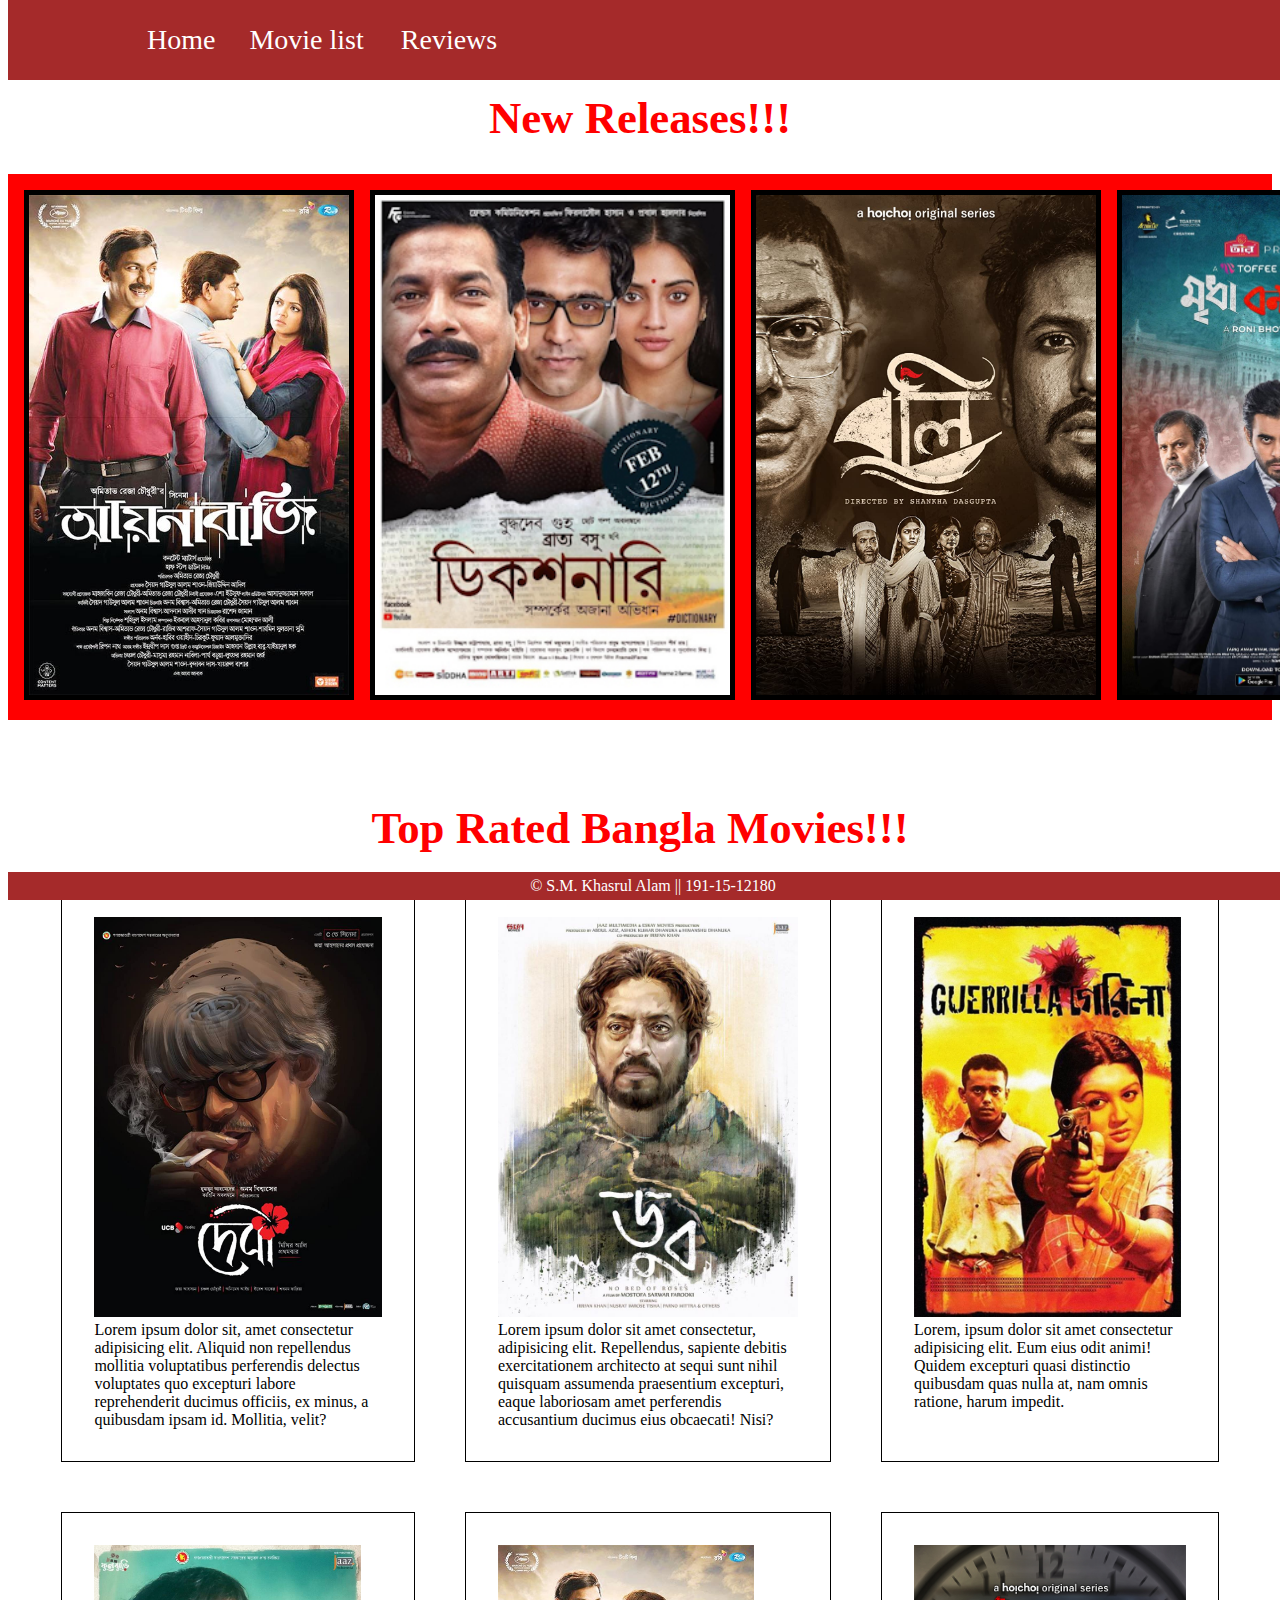
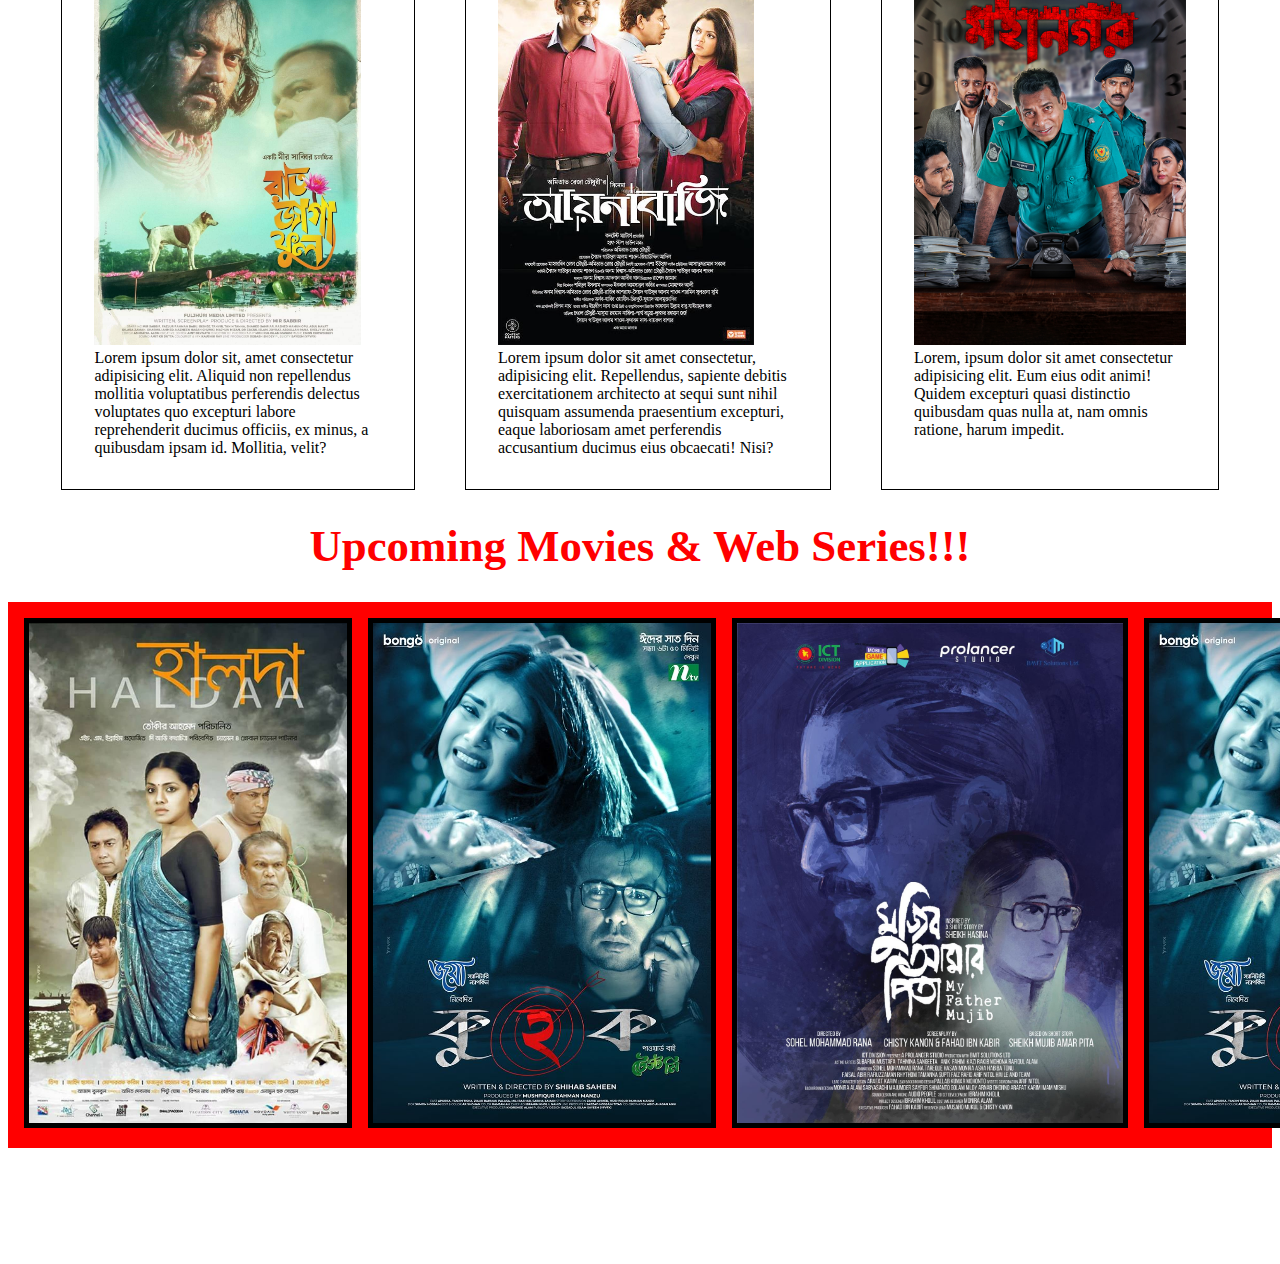
<file: index.html>
<!DOCTYPE html>
<html lang="eng">
  <head>
    <title>Bangla Movies</title>
    <link rel="stylesheet" href="style.css" />
  </head>
  <body>
    <div class="header">
      <ul>
        <li><a href="index.html">Home</a></li>
        <li><a href="top movies.html">Movie list </a></li>
        <li><a href="review.html">Reviews</a></li>
      </ul>
    </div>

    <div class="New_releases">
      <br />
      <br />
      <br />
      <h1 style="text-align: center; color: red; font-size: 2.8em">
        New Releases!!!
      </h1>
      <div class="up_body">
        <div class="u1">
          <img src=".\poster\ayna.jpg" alt="Ayna" />
        </div>
        <div class="u2">
          <img src=".\poster\Dictionary.jpg" alt="kuhok" />
        </div>
        <div class="u3">
          <img src=".\poster\boli.jpg" alt="mujib" />
        </div>
        <div class="u4">
          <img src=".\poster\mridha.jpg" alt="tramoing" />
        </div>
        <div class="u5">
          <img src=".\poster\rat.jpg" alt="bir" />
        </div>
      </div>
    </div>

    <div class="top_rated">
      <h1 style="text-align: center; color: red; font-size: 2.8em">
        <br />
        Top Rated Bangla Movies!!!
      </h1>
      <div class="body">
        <div class="m1">
          <img src=".\poster\Debii.jpg" alt="Debi" />
          Lorem ipsum dolor sit, amet consectetur adipisicing elit. Aliquid non
          repellendus mollitia voluptatibus perferendis delectus voluptates quo
          excepturi labore reprehenderit ducimus officiis, ex minus, a quibusdam
          ipsam id. Mollitia, velit?
        </div>
        <div class="m2">
          <img src=".\poster\doob.jpg" alt="Doob" />
          Lorem ipsum dolor sit amet consectetur, adipisicing elit. Repellendus,
          sapiente debitis exercitationem architecto at sequi sunt nihil
          quisquam assumenda praesentium excepturi, eaque laboriosam amet
          perferendis accusantium ducimus eius obcaecati! Nisi?
        </div>
        <div class="m3">
          <img src=".\poster\gerila.jpg" alt="Gerila" />
          Lorem, ipsum dolor sit amet consectetur adipisicing elit. Eum eius
          odit animi! Quidem excepturi quasi distinctio quibusdam quas nulla at,
          nam omnis ratione, harum impedit.
        </div>
        <div class="m1">
          <img src=".\poster\rat.jpg" alt="rat" />
          Lorem ipsum dolor sit, amet consectetur adipisicing elit. Aliquid non
          repellendus mollitia voluptatibus perferendis delectus voluptates quo
          excepturi labore reprehenderit ducimus officiis, ex minus, a quibusdam
          ipsam id. Mollitia, velit?
        </div>
        <div class="m2">
          <img src=".\poster\ayna.jpg" alt="Doob" />
          Lorem ipsum dolor sit amet consectetur, adipisicing elit. Repellendus,
          sapiente debitis exercitationem architecto at sequi sunt nihil
          quisquam assumenda praesentium excepturi, eaque laboriosam amet
          perferendis accusantium ducimus eius obcaecati! Nisi?
        </div>
        <div class="m3">
          <img src=".\poster\mohanogor.jpg" alt="Gerila" />
          Lorem, ipsum dolor sit amet consectetur adipisicing elit. Eum eius
          odit animi! Quidem excepturi quasi distinctio quibusdam quas nulla at,
          nam omnis ratione, harum impedit.
        </div>
      </div>
    </div>

    <div class="upcoming">
      <h1 style="text-align: center; color: red; font-size: 2.8em">
        Upcoming Movies & Web Series!!!
      </h1>
      <div class="up_body">
        <div class="u1">
          <img src=".\poster\halda.jpg" alt="jago bahe" />
        </div>
        <div class="u2">
          <img src=".\poster\kuhok.jpg" alt="kuhok" />
        </div>
        <div class="u3">
          <img src=".\poster\mujib.jpg" alt="mujib" />
        </div>
        <div class="u4">
          <img src=".\poster\kuhok.jpg" alt="kuhok" />
        </div>
        <div class="u5">
          <img src=".\poster\bir.jpg" alt="bir" />
        </div>
      </div>
    </div>

    <br />
    <br />
    <br />
    <br />
    <br />
    <br />

   <div class="footer">&copy S.M. Khasrul Alam || 191-15-12180</191-15-12180></div>
  </body>
</html>
</file>
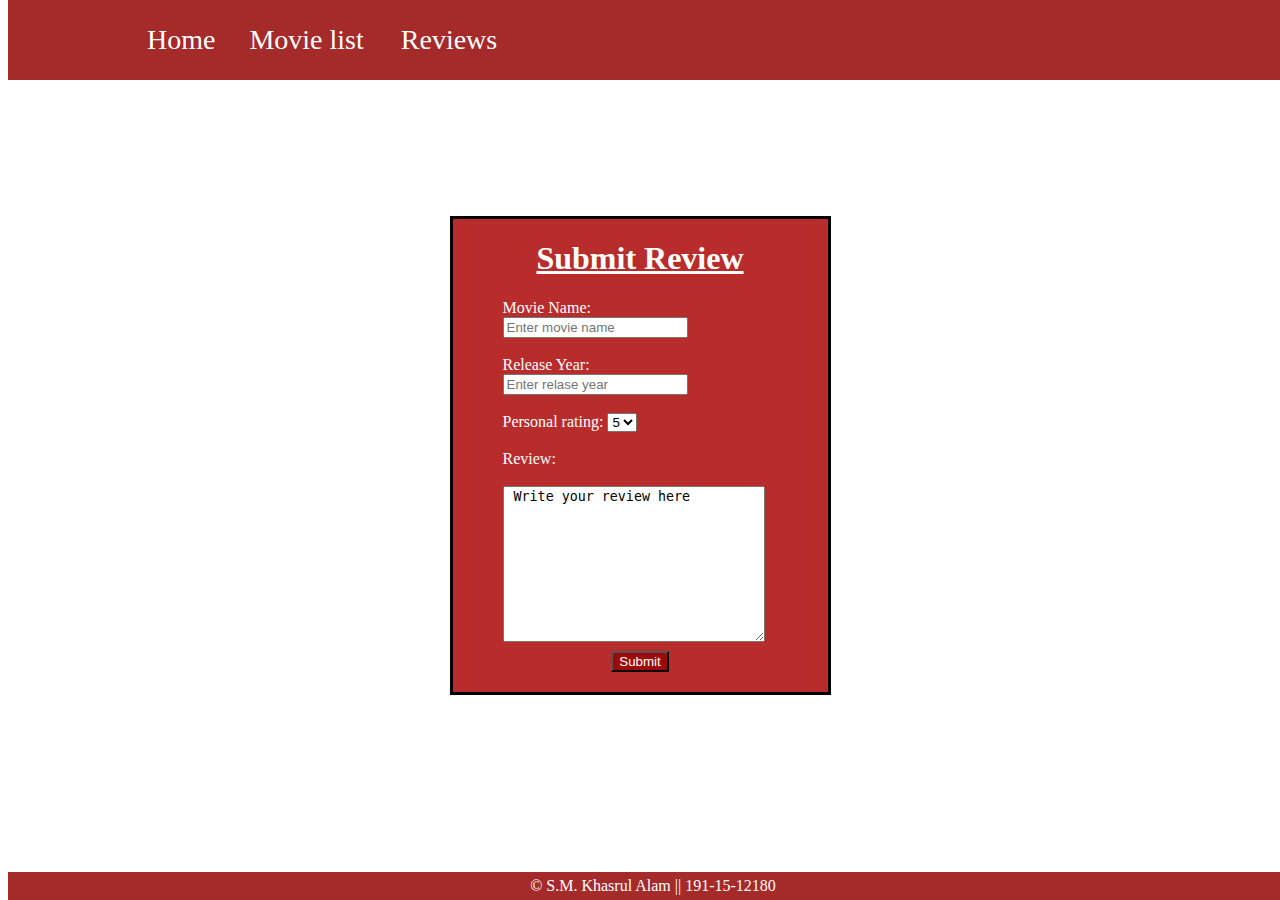
<file: review.html>
<!DOCTYPE html>
<html lang="en">
  <head>
    <meta charset="UTF-8" />
    <meta http-equiv="X-UA-Compatible" content="IE=edge" />
    <meta name="viewport" content="width=device-width, initial-scale=1.0" />
    <title>Submit Review</title>
    <link rel="stylesheet" href="style.css" />
  </head>
  <body>
    <div class="header">
      <ul>
        <li><a href="index.html">Home</a></li>
        <li><a href="top movies.html">Movie list </a></li>
        <li><a href="review.html">Reviews</a></li>
      </ul>
    </div>
    <br />
    <br />
    <br />
    <br />
    <br />
    <br />

    <div class="Review">
      <h1 style="text-align: center; text-decoration: underline">
        Submit Review
      </h1>
      <form>
        <label for="Movie_name">Movie Name:</label>
        <input
          type="text"
          id="Movie_name"
          name="Movie_name"
          placeholder="Enter movie name"
        />
        <br />
        <br />
        <label for="Year">Release Year:</label>
        <input
          type="text"
          id="Year"
          name="Year"
          placeholder="Enter relase year"
        />
        <br />
        <br />
        <label for="rating">Personal rating:</label>
        <select id="rating" name="rating">
          <option value="5">5</option>
          <option value="4">4</option>
          <option value="3">3</option>
          <option value="2">2</option>
          <option value="1">1</option>
        </select>
        <br />
        <br />
        <label for="Review">Review:</label> <br /><br />
        <textarea name="Review" rows="10" cols="30">
 Write your review here </textarea
        >
        <br />
        <input type="submit" value="Submit" id="submit" />
      </form>
    </div>

    <br />
    <br />
    <br />
    <br />
    <br />
    <br />

    <div class="footer">&copy S.M. Khasrul Alam || 191-15-12180</191-15-12180></div>
  </body>
</html>
</file>
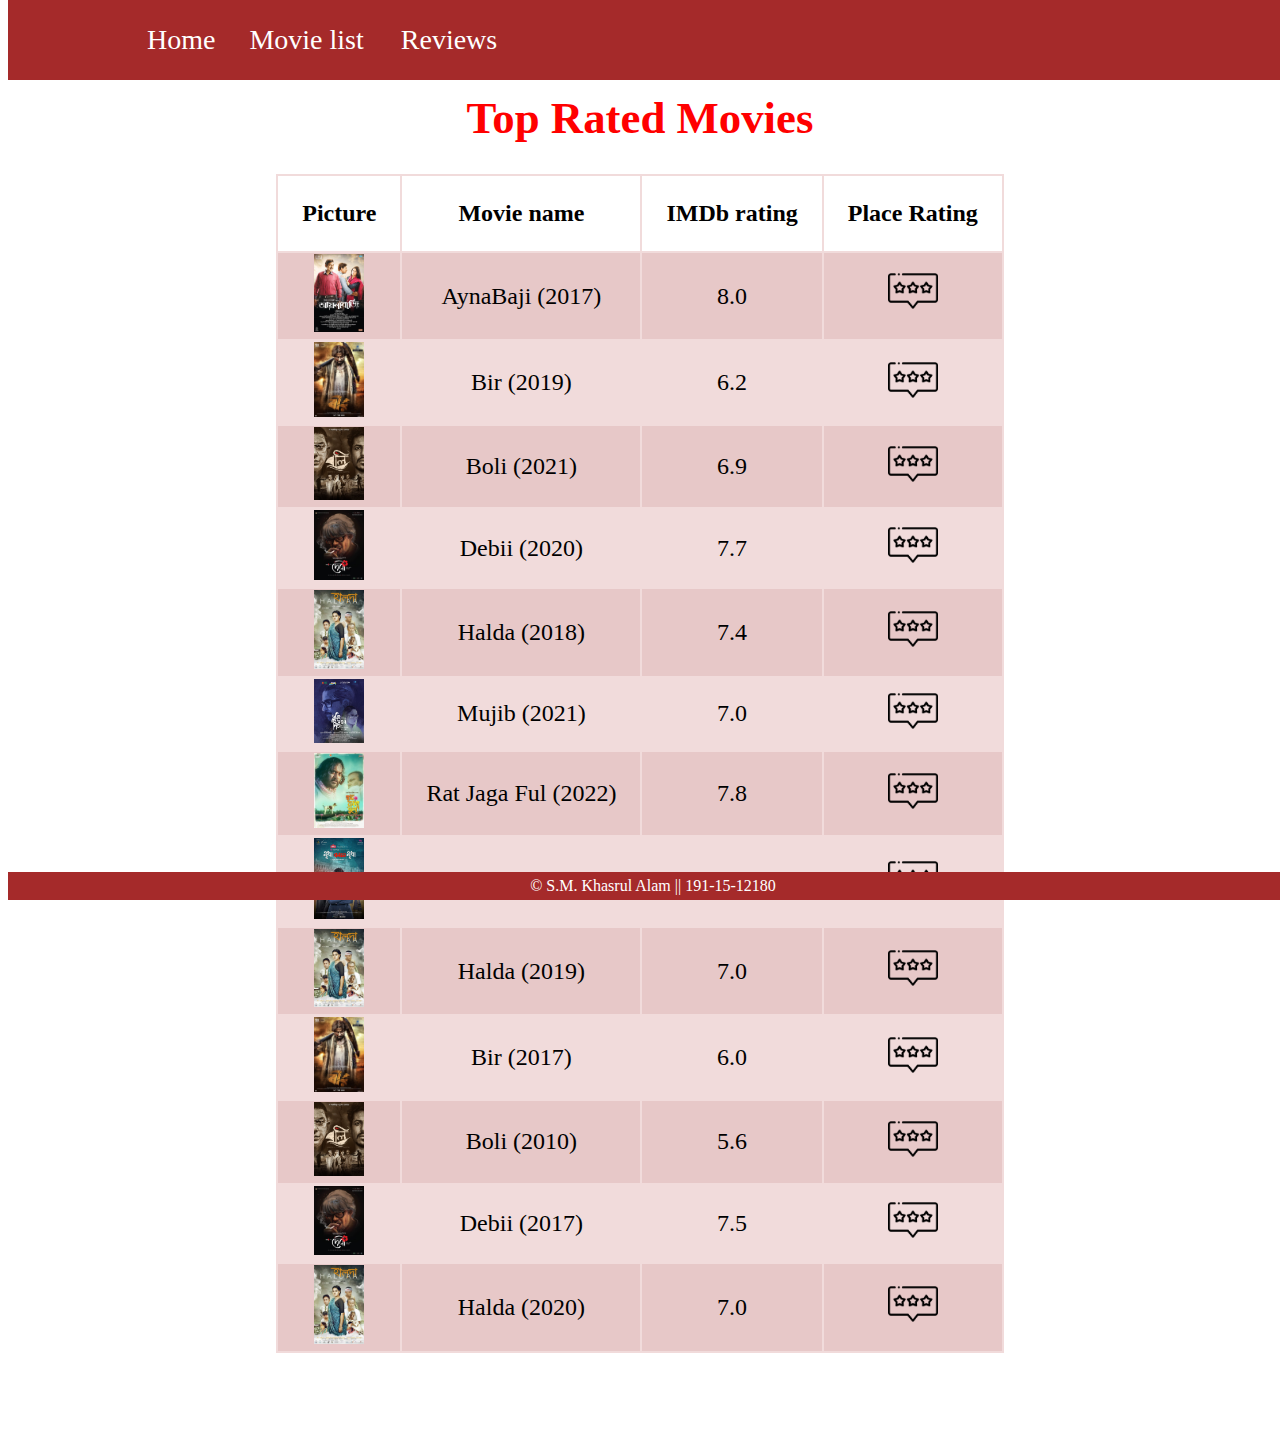
<file: top movies.html>
<!DOCTYPE html>
<html lang="en">
  <head>
    <title>Top Rated</title>
    <link rel="stylesheet" href="style.css" />
  </head>
  <body>
    <div class="header">
      <ul>
        <li><a href="index.html">Home</a></li>
        <li><a href="top movies.html">Movie list </a></li>
        <li><a href="review.html">Reviews</a></li>
      </ul>
    </div>

    <div class="top">
      <br />
      <br />
      <br />
      <h1 style="text-align: center; color: red; font-size: 2.8em">
        Top Rated Movies
      </h1>
      <div class="movie_table">
        <table>
          <tr>
            <th>Picture</th>
            <th>Movie name</th>
            <th>IMDb rating</th>
            <th>Place Rating</th>
          </tr>
          <tr>
            <td>
              <img src=".\poster\ayna.jpg" alt="ayna" />
            </td>
            <td>AynaBaji (2017)</td>
            <td>8.0</td>
            <td>
              <a href="review.html"><img src="feedback.png" alt="" /> </a>
            </td>
          </tr>
          <tr>
            <td>
              <img src=".\poster\bir.jpg" alt="bir" />
            </td>
            <td>Bir (2019)</td>
            <td>6.2</td>
            <td><img src="feedback.png" alt="" /></td>
          </tr>
          <tr>
            <td>
              <img src=".\poster\boli.jpg" alt="bir" />
            </td>
            <td>Boli (2021)</td>
            <td>6.9</td>
            <td><img src="feedback.png" alt="" /></td>
          </tr>
          <tr>
            <td>
              <img src=".\poster\Debii.jpg" alt="debi" s />
            </td>
            <td>Debii (2020)</td>
            <td>7.7</td>
            <td><img src="feedback.png" alt="" /></td>
          </tr>
          <tr>
            <td>
              <img src=".\poster\halda.jpg" alt="halda" />
            </td>
            <td>Halda (2018)</td>
            <td>7.4</td>
            <td><img src="feedback.png" alt="" /></td>
          </tr>
          <tr>
            <td>
              <img src=".\poster\mujib.jpg" alt="mujib" />
            </td>
            <td>Mujib (2021)</td>
            <td>7.0</td>
            <td><img src="feedback.png" alt="" /></td>
          </tr>
          <tr>
            <td>
              <img src=".\poster\rat.jpg" alt="rat" s />
            </td>
            <td>Rat Jaga Ful (2022)</td>
            <td>7.8</td>
            <td><img src="feedback.png" alt="" /></td>
          </tr>
          <tr>
            <td>
              <img src=".\poster\mridha.jpg" alt="rat" />
            </td>
            <td>Mridha (2020)</td>
            <td>5.2</td>
            <td><img src="feedback.png" alt="" /></td>
          </tr>
          <tr>
            <td>
              <img src=".\poster\halda.jpg" alt="halda" />
            </td>
            <td>Halda (2019)</td>
            <td>7.0</td>
            <td><img src="feedback.png" alt="" /></td>
          </tr>
          <tr>
            <td>
              <img src=".\poster\bir.jpg" alt="bir" />
            </td>
            <td>Bir (2017)</td>
            <td>6.0</td>
            <td><img src="feedback.png" alt="" /></td>
          </tr>
          <tr>
            <td>
              <img src=".\poster\boli.jpg" alt="bir" />
            </td>
            <td>Boli (2010)</td>
            <td>5.6</td>
            <td><img src="feedback.png" alt="" /></td>
          </tr>
          <tr>
            <td>
              <img src=".\poster\Debii.jpg" alt="debi" />
            </td>
            <td>Debii (2017)</td>
            <td>7.5</td>
            <td><img src="feedback.png" alt="" /></td>
          </tr>
          <tr>
            <td>
              <img src=".\poster\halda.jpg" alt="halda" />
            </td>
            <td>Halda (2020)</td>
            <td>7.0</td>
            <td><img src="feedback.png" alt="" /></td>
          </tr>
        </table>
      </div>
    </div>

    <br />
    <br />
    <br />
    <br />

    <div class="footer">&copy S.M. Khasrul Alam || 191-15-12180</191-15-12180></div>
  </body>
</html>
</file>
<file: style.css>
.header ul {
  list-style-type: none;
  padding-left: 100px;
  margin: 0;
}

li {
  display: inline;
  padding: 15px;
}

a {
  text-decoration: none;
  color: white;
  font-size: 1.75em;
}

.header {
  background-color: brown;
  position: fixed;
  padding: 1.5em;
  top: 0;
  width: 100%;
}

.body {
  display: grid;
  grid-template-columns: repeat(5, 1fr);
  grid-gap: 50px;
}

.body > div {
  padding: 2em;
  border: black 1px solid;
}

.footer {
  background-color: brown;
  position: fixed;
  bottom: 0;
  width: 100%;
  text-align: center;
  color: white;
  padding: 5px;
}

.body img {
  height: 400px;
}

.m1 {
  grid-column: 2 / 3;
}

.up_body {
  display: grid;
  grid-template-columns: repeat(5, 1fr);
  grid-gap: 1em;
  padding: 1em;
  background-color: red;
}

.up_body img {
  height: 500px;
  border: 5px solid black;
}

.up_body div {
  display: block;

  margin-left: auto;
  margin-right: auto;
}

.top table {
  margin: auto;
  background-color: rgb(241, 219, 219);
}
.top table td,
th {
  padding-left: 1em;
  padding-right: 1em;
  font-size: 1.5em;
  text-align: center;
  padding-top: auto;
  padding-bottom: auto;
}
.top table th {
  padding: 1em;
  font-size: 1.5em;
  background-color: white;
  border: none;
}

.top table tr:nth-child(even) {
  background-color: rgb(231, 200, 200);
}

.top table img {
  display: inline-block;
  width: 50px;
}

.Review {
  margin: auto;
  margin-top: 100px;
  width: 275px;
  border: 3px solid black;
  padding: 0px 50px;
  padding-bottom: 20px;
  background-color: rgb(185, 44, 44);
  color: white;
}

#submit {
  display: block;
  background-color: rgb(158, 9, 9);
  color: white;
  margin: 0 auto;
  margin-top: 5px;
}

/* #ff7800 */
</file>
